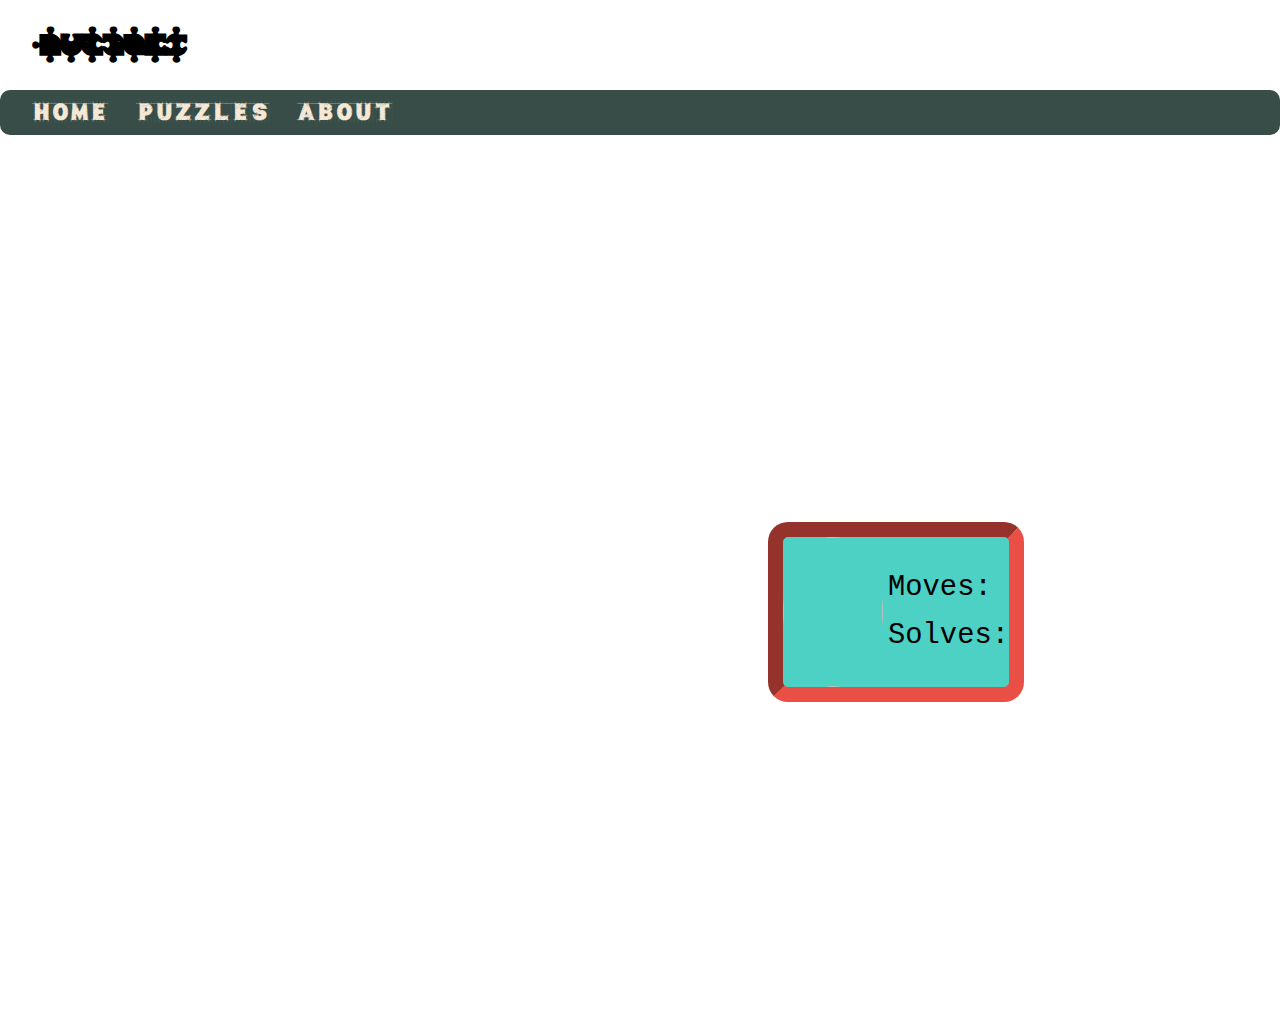
<file: puzzles/index.html>
<!DOCTYPE html>
<html lang="en">

<head>
    <meta charset="UTF-8">
    <meta name="viewport" content="width=device-width, initial-scale=1.0">
    <meta http-equiv="X-UA-Compatible" content="ie=edge">
    <link rel="stylesheet" href="https://cdnjs.cloudflare.com/ajax/libs/animate.css/4.1.1/animate.min.css" />
    <link rel="preconnect" href="https://fonts.gstatic.com">
    <link href="https://fonts.googleapis.com/css2?family=Shadows+Into+Light&display=swap" rel="stylesheet">
    <link rel="stylesheet" href="../common/common.css">
    <link rel="stylesheet" href="./puzzle.css">
    <title>Puzzles</title>
</head>

<body>
    <header>
        <h1 class="puzzle-header">
            Puzzles
        </h1>
        <nav id='menu'>
            <ul>
                <li><a href='../index.html'>Home</a></li>
                <li><a href='./'>Puzzles</a></li>
                <li><a href='../about-devs/index.html'>About</a></li>
            </ul>
        </nav>
    </header>

    <main>

        <section id="puzzle-info" class="info">
            <!-- inject puzzle info here -->
        </section>
        <section id="tile-map" class="puzzle">
            <!-- inject tile map here -->
        </section>
        <section class="user-profile">
            <img id="avatar">
            <div class="user-info">
                <p><span id="user-name"></span></p>
                <p>Moves: <span id="user-moves"></span></p>
                <p>Solves: <span id="user-solves"></span></p>
            </div>
        </section>
        <section id="results-display" class="results">
            <!-- inject user results display here -->
        </section>
        </section>
    </main>

    <script type="module" src="puzzle.js"></script>
</body>

</html>
</file>
<file: common/common.css>
body, html {
    width: 100%;
    height: 100%;
    margin: 0;
    padding: 0
}

* {
    box-sizing: border-box;
}

body {
	/* SCSS HSL */
	--color1: hsla(4, 79%, 59%, 1); /*fire-opal*/
	--color2: hsla(35, 61%, 90%, 1); /*antique-white*/
	--color3: hsla(174, 59%, 56%, 1); /*medium-turquoise*/
	--color4: hsla(166, 16%, 26%, 1); /*dark-slate-gray*/
	--color5: hsla(0, 0%, 0%, 1); /*black*/
}

main {
    display: flex;
    flex-direction: column;
    justify-content: center;
	align-items: center;
	margin-bottom: 20px;
	position: relative;
	
}

#menu {
	background: var(--color4);
	color: var(--color2);
	height: 45px;
	padding-left: 18px;
	border-radius: 10px;
	font-family: 'typo_draft_demoregular';
}


#menu ul, #menu li {
	margin: 0 auto;
	padding: 0;
    list-style: none
}


#menu ul {
	width: 100%;
}


#menu li {
	float: left;
	display: inline;
	position: relative;
}

#menu a {
	display: block;
	line-height: 45px;
	padding: 0 14px;
	text-decoration: none;
	color: var(--color2);
	font-size: 25px;
}

#menu li a:hover {
	color: var(--color3);
	background: var(--color4);
}

/* footer removed from all pages, leaving code in the event we reinstate it */
/* footer {
	display: flex;
    justify-content: flex-end;
    align-items: center;
    width: 100%;
    bottom: 0;
    height: 30px;
    padding-right: 5px;
	background-color: var(--color4);
	color: var(--color2);
	border-radius: 10px;
} */

@font-face {
    font-family: 'typo_draft_demoregular';
    src: url('../assets/fonts/typo_draft_demo-webfont.woff2') format('woff2'),
         url('../assets/fonts/typo_draft_demo-webfont.woff') format('woff');
    font-weight: normal;
    font-style: normal;

}
</file>
<file: puzzles/puzzle.css>
body {
/* SCSS HSL */
	--color1: hsla(4, 79%, 59%, 1); /*fire-opal*/
	--color2: hsla(35, 61%, 90%, 1); /*antique-white*/
	--color3: hsla(174, 59%, 56%, 1); /*medium-turquoise*/
	--color4: hsla(166, 16%, 26%, 1); /*dark-slate-gray*/
	--color5: hsla(0, 0%, 0%, 1); /*black*/

	background-color: white;
}

main {
	position: relative;
	height: 100vh;
}

.puzzle-header {
    margin-left: 1em;
    font-size: 40px;
    font-family: 'puzzleCryptoregular';
}

.puzzle-header:hover {
    font-family: 'puzzleregular';
}

.user-profile {
	position: absolute;
    bottom: 37%;
    right: 20%;
    display: flex;
    flex-direction: row;
    flex-wrap: wrap;
    align-items: center;
    background-color: var(--color3);
    font-family: monospace;
    font-size: 1.8rem;
    line-height: 3rem;
    border: 15px inset var(--color1);
    border-radius: 20px;
}

img {
	width: 100px;
	height: 150px;
	border-radius: 50%;
}

.user-info {
	padding-left: 5px;
}

#puzzle-info {
	position: absolute;
    top: 5%;
    left: 20%;
    display: flex;
    flex-direction: column;
    column-span: 2;
    width: 60%;
    font-size: 1.5rem;
    font-family: monospace;
    text-align: center;
}

h2, p {
	margin: 0;
}

#puzzle-name {
	font-size: 55px;
	font-family: 'puzzleregular';
}

.start {
	position: absolute;
    top: 19%;
    left: 44%;
    background-color: var(--color3);
    padding: 5px;
    border-radius: 10px;
    font-family: monospace;
}

.tile-map {
	position: absolute;
	top: 20%;
	left: 35%;
	margin: 2em;
	display: grid;
	grid-template-rows: 1fr 1fr 1fr;
	grid-template-columns: 1fr 1fr 1fr;
	width: 25%;
	height: 40%;
	border: 15px inset var(--color3);
	border-radius: 10px;
	background-color: hsla(4, 79%, 59%, .9);
}

.space {
	display: flex;
	align-items: center;
	justify-content: center;
}

.tile {
	display: flex;
	align-items: center;
	justify-content: center;
	width: 90%;
	height: 90%;
	background-color: hsla(166, 16%, 26%, .9);
	border-radius: 10px;
	box-shadow: hsla(166, 16%, 1%, 1) 2px 2px;
	color: var(--color2);
	text-shadow: hsla(174, 59%, 20%, 1) 2px 2px;
	font-family: 'Shadows Into Light', cursive;
	font-weight: bold;
	font-size: 2rem;
}

#win-or-lose {
	display: none;
	justify-content: center;
	align-items: center;
	position: absolute;
	top: 25%;
	left: 40%;
	width: 20%;
	height: fit-content;
	padding: 5px;
	background-color: var(--color1);
	color: var(--color5);
	border: 2px dotted var(--color4);
	border-radius: 10px;
	box-shadow: 5px 5px 50px var(--color3);
	font-size: 1.3rem;
	font-family: monospace;
	text-align: center;
}

@font-face {
    font-family: 'puzzleregular';
    src: url('../assets/fonts/puzzlefade-webfont.woff2') format('woff2'),
		 url('../assets/fonts/puzzlefade-webfont.woff') format('woff');
    font-weight: normal;
    font-style: normal;

}

@font-face {
    font-family: 'puzzleCryptoregular';
    src: url('../assets/fonts/puzzle_font-webfont.woff2') format('woff2'),
         url('../assets/fonts/puzzle_font-webfont.woff') format('woff');
    font-weight: normal;
    font-style: normal;

}
</file>
